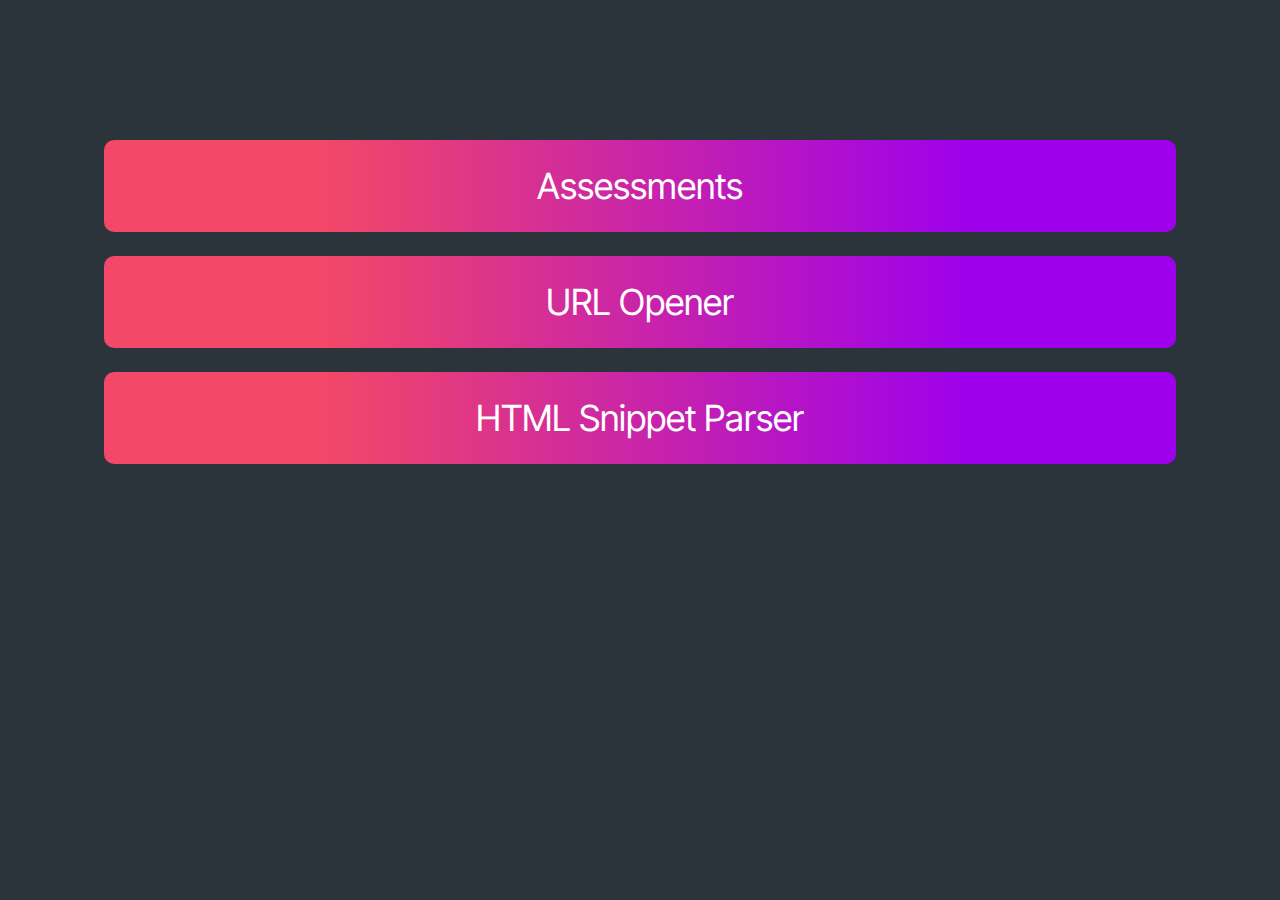
<file: index.html>
<!DOCTYPE html>
<html lang="en">
    <head>
        <meta charset="utf-8">
        <meta http-equiv="X-UA-Compatible" content="IE=edge">
        <title>Contents</title>
        <meta name="description" content="">
        <meta name="viewport" content="width=device-width, initial-scale=1">
        <link rel="stylesheet" href="./navpages.css">
    </head>
    <body>
        <ul>
            <li><a href="./assessments/assessments.html">Assessments</a></li>
            <li><a href="./urlopener/urlopener.html">URL Opener</a></li>
            <li><a href="./htmlsnippetparser/htmlsnippetparser.html">HTML Snippet Parser</a></li>
        </ul>
    </body>
</html>
</file>
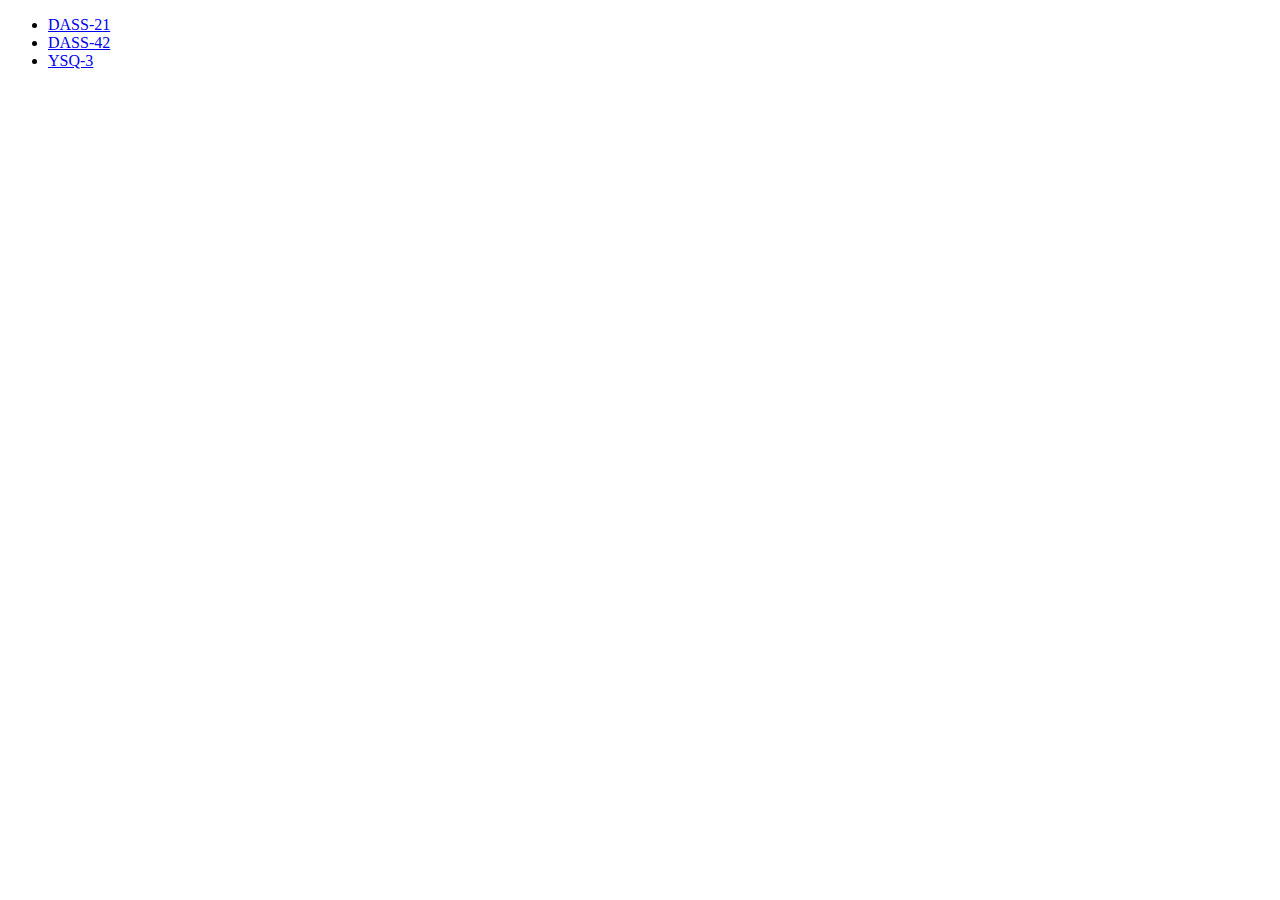
<file: assessments/index.html>
<!DOCTYPE html>
<html>
    <head>
        <meta charset="utf-8">
        <meta http-equiv="X-UA-Compatible" content="IE=edge">
        <title>Assessment Scoring Page</title>
        <meta name="description" content="">
        <meta name="viewport" content="width=device-width, initial-scale=1">
        <link rel="stylesheet" href="">
    </head>
    <body>
        <ul>
            <li><a href="./dass_21/dass_21.html">DASS-21</a></li>
            <li><a href="./dass_42/dass_42.html">DASS-42</a></li>
            <li><a href="./ysq/ysq.html">YSQ-3</a></li>
        </ul>
        <script src="" async defer></script>
    </body>
</html>
</file>
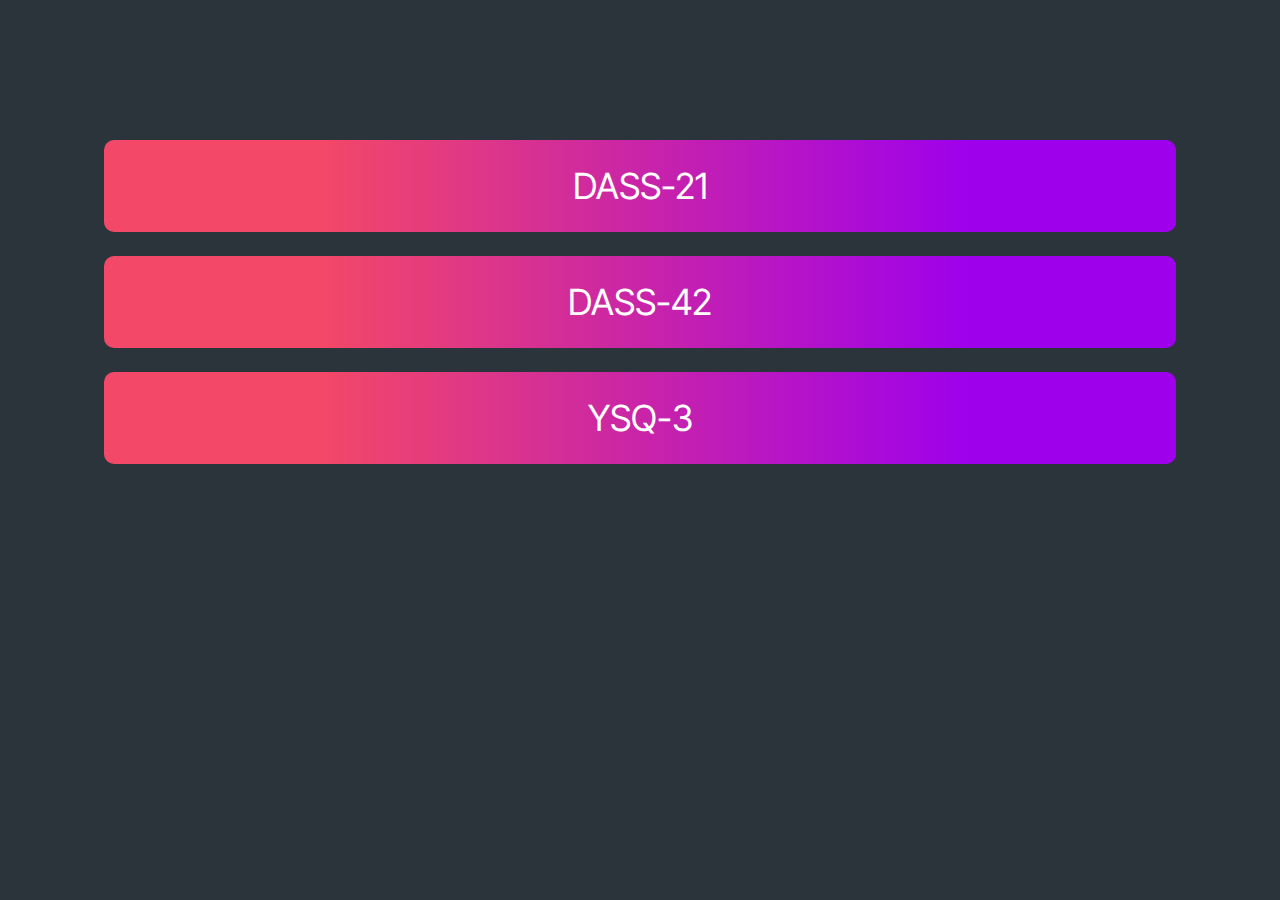
<file: assessments/assessments.html>
<!DOCTYPE html>
<html lang="en">
    <head>
        <meta charset="utf-8">
        <meta http-equiv="X-UA-Compatible" content="IE=edge">
        <title>Assessment Scoring Page</title>
        <meta name="description" content="">
        <meta name="viewport" content="width=device-width, initial-scale=1">
        <link rel="stylesheet" href="../navpages.css">
    </head>
    <body>
        <ul>
            <li><a href="./dass_21/dass_21.html">DASS-21</a></li>
            <li><a href="./dass_42/dass_42.html">DASS-42</a></li>
            <li><a href="./ysq/ysq.html">YSQ-3</a></li>
        </ul>
    </body>
</html>
</file>
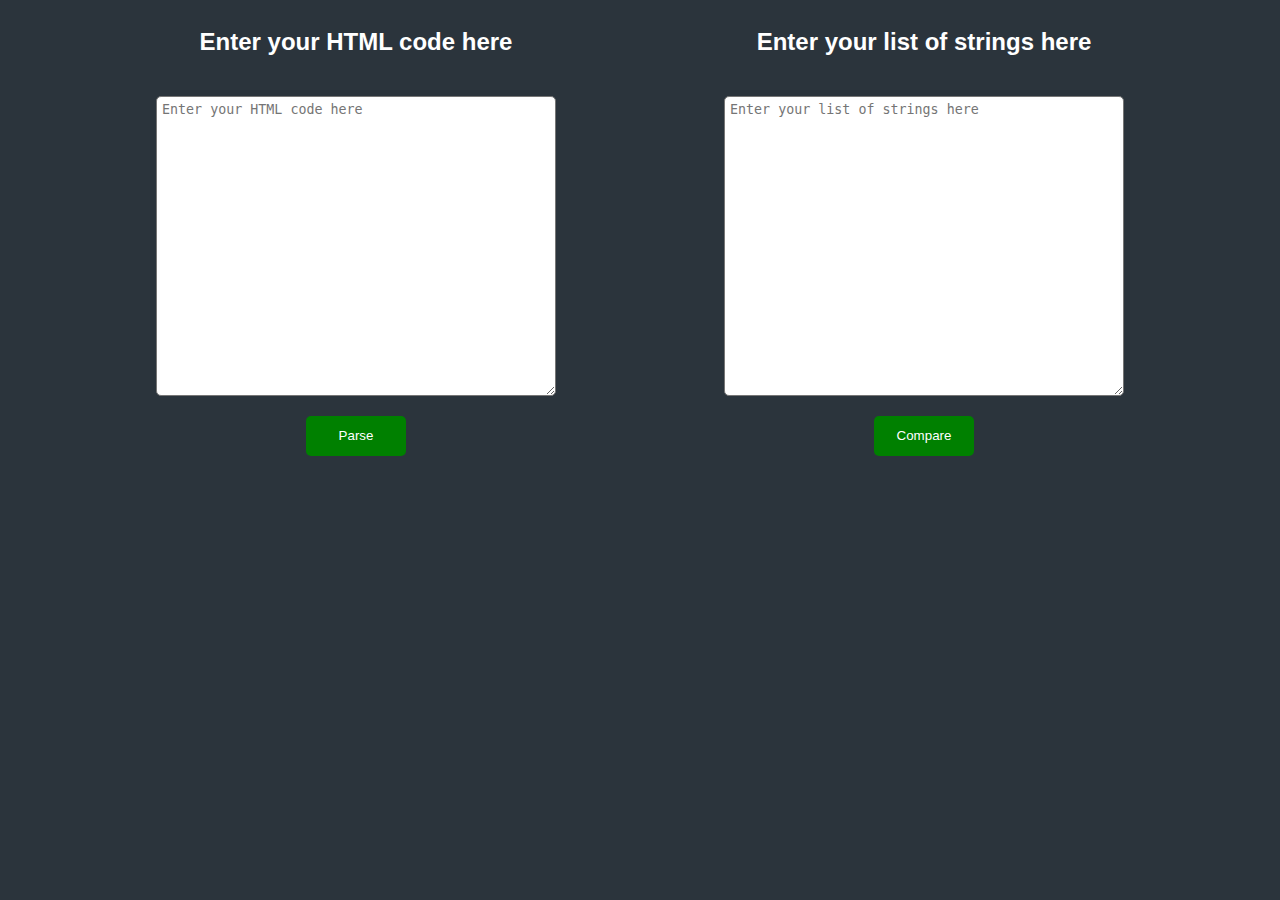
<file: htmlsnippetparser/htmlsnippetparser.html>
<html>
<head>
<style>
  body {
    background-color: rgba(43, 52, 60, 1.00);
    color: white;
    font-family: "Segoe UI", sans-serif;
  }

  #container {
    display: flex;
    flex-direction: row;
    justify-content: space-evenly;
  }

  #left, #right {
    display: flex;
    flex-direction: column;
    align-items: center;
  }

  #textarea1, #textarea2 {
    width: 400px;
    height: 300px;
    margin: 20px;
    font-family: monospace;
    padding: 5px;
    border-radius: 5px;
  }

  #button1, #button2 {
    width: 100px;
    height: 40px;
    background-color: green;
    color: white;
    border: none;
    border-radius: 5px;
    cursor: pointer;
  }

  #result1, #result2 {
    width: 400px;
    height: 200px;
    margin: 20px;
    overflow-y: scroll;
    font-family: monospace;
  }
</style>
</head>
<body>
<div id="container">
  <div id="left">
    <h2>Enter your HTML code here</h2>
    <textarea id="textarea1" placeholder="Enter your HTML code here"></textarea>
    <button id="button1" onclick="parseHTML()">Parse</button>
    <div id="result1"></div>
  </div>
  <div id="right">
    <h2>Enter your list of strings here</h2>
    <textarea id="textarea2" placeholder="Enter your list of strings here"></textarea>
    <button id="button2" onclick="compareStrings()">Compare</button>
    <div id="result2"></div>
  </div>
</div>
<script>
   function parseHTML() {
     // get the textarea value
     let html = document.getElementById("textarea1").value;

     // create a regex to match the strings between <p class="mb-3"> and </p>
     let regex = /<p class="mb-3">(.*?)<\/p>/g;

     // create an array to store the matched strings
     let matches = [];

     // loop through the html and find all the matches
     let match;
     while (match = regex.exec(html)) {
       // get the index of the match in the html
       let index = match.index;

       // get the substring of the html from the index to the end
       let substring = html.substring(index);

       // create another regex to match the next string between <p class="small slightly-bigger"> and </p>
       let regex2 = /<p class="small slightly-bigger">(.*?)<\/p>/;

       // find the first match of the second regex in the substring
       let match2 = regex2.exec(substring);

       // if there is a match, append it to the first capture group with a dash
       if (match2) {
         match[1] += " - " + match2[1];
       }

       // alphabetise the matches
       matches.sort();

       // trim the first capture group and push it to the array
       matches.push(match[1].trim());
     }

     // create a string to display the result
     let result = "";

     // loop through the matches and append them to the result string
     for (let i = 0; i < matches.length; i++) {
       result += matches[i] + "\n";
     }

      // display the result in the result div
      document.getElementById("result1").innerText = result;
     
   }

   function compareStrings() {
     // get the parsed strings from the result div
     let parsed = document.getElementById("result1").innerText;

     // split the parsed strings by newline
     let parsedArray = parsed.split("\n");

     // get the user input from the second textarea
     let userInput = document.getElementById("textarea2").value;

     // split the user input by newline
     let userInputArray = userInput.split("\n");

      // create a string to display the comparison result
      let result = "";

      // create a set to store the user input strings
      let userInputSet = new Set(userInputArray);

      // loop through the parsed array and check if it is in the user input set
      for (let i = 0; i < parsedArray.length; i++) {
        // if the parsed string is not in the user input set, append it to the result string
        if (!userInputSet.has(parsedArray[i])) {
          result += parsedArray[i] + "\n";
        }
      }

      // display the comparison result in the second result div
      document.getElementById("result2").innerText = result;
     
   }
</script>
</body>
</html>
</file>
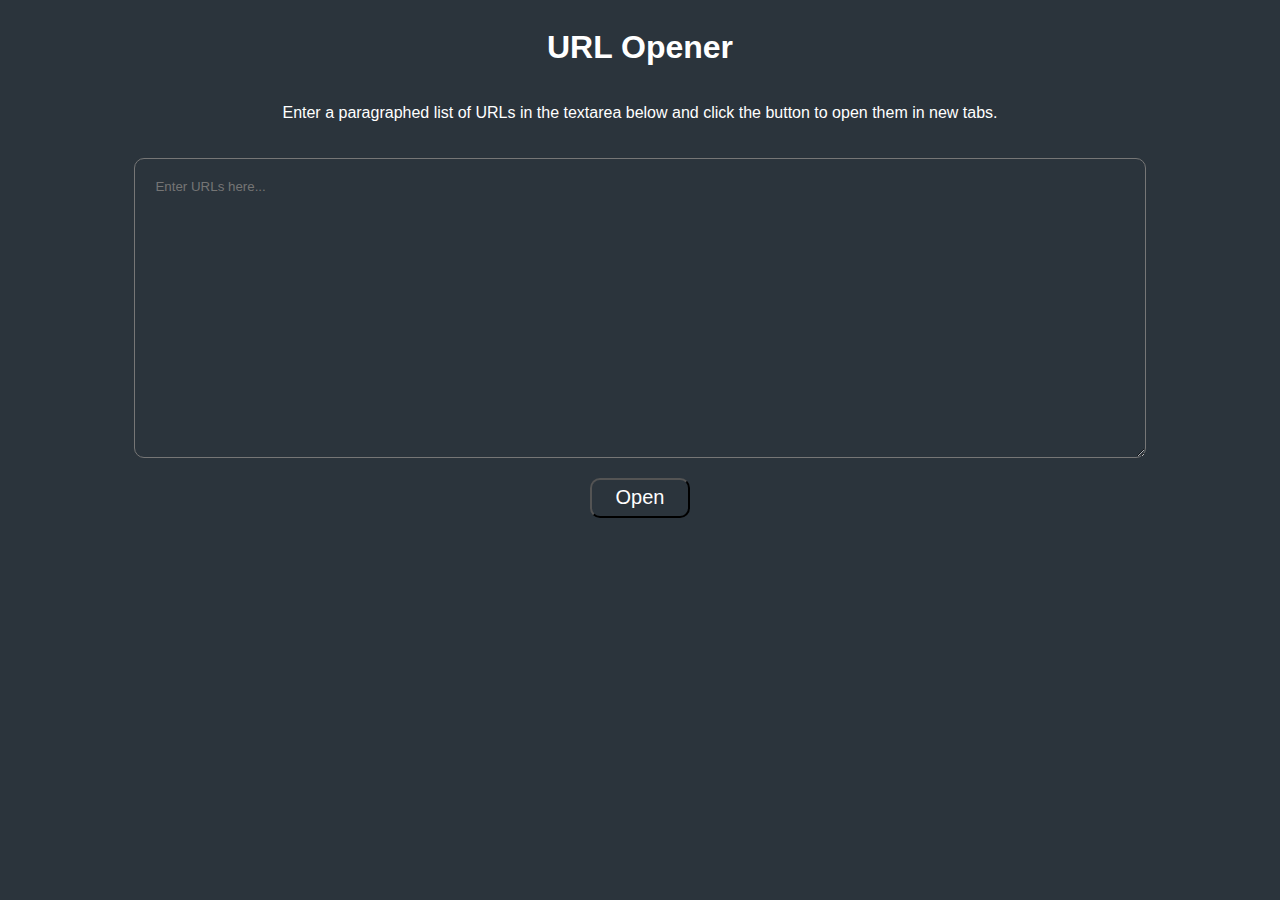
<file: urlopener/urlopener.html>
<html>
<head>
  <style>
    * {
        background-color: rgba(43, 52, 60, 1.00);
        color: white;
        font-family: 'Segoe UI', Tahoma, Geneva, Verdana, sans-serif;
    }

    #container {
      display: flex;
      flex-direction: column;
      align-items: center;
    }

    #textarea {
      width: 80%;
      height: 300px;
      margin: 20px;
      padding: 20px;
      border-radius: 10px;
    }

    #button {
      width: 100px;
      height: 40px;
      border-radius: 10px;
      font-size: 20px;
    }
  </style>
</head>
<body>
  <div id="container">
    <h1>URL Opener</h1>
    <p>Enter a paragraphed list of URLs in the textarea below and click the button to open them in new tabs.</p>
    <textarea id="textarea" placeholder="Enter URLs here..."></textarea>
    <button id="button">Open</button>
  </div>
  <script>
    // Get the textarea and button elements
    var textarea = document.getElementById("textarea");
    var button = document.getElementById("button");

    // Add a click event listener to the button
    button.addEventListener("click", function() {
      // Get the value of the textarea
      var text = textarea.value;

      // Split the text by line breaks
      var lines = text.split("\n");

      // Loop through each line
      for (var i = 0; i < lines.length; i++) {
        // Get the current line
        var line = lines[i];

        // Trim any whitespace from the line
        line = line.trim();

        // Check if the line is a valid URL
        if (isValidURL(line)) {
          // Open the URL in a new tab
          window.open(line, "_blank");
        }
      }
    });

    // A function to check if a string is a valid URL
    function isValidURL(str) {
      // Create a regular expression for URL validation
      var regex = /^(https?|ftp):\/\/[^\s/$.?#].[^\s]*$/i;

      // Test the string against the regex
      return regex.test(str);
    }
  </script>
</html>
</file>
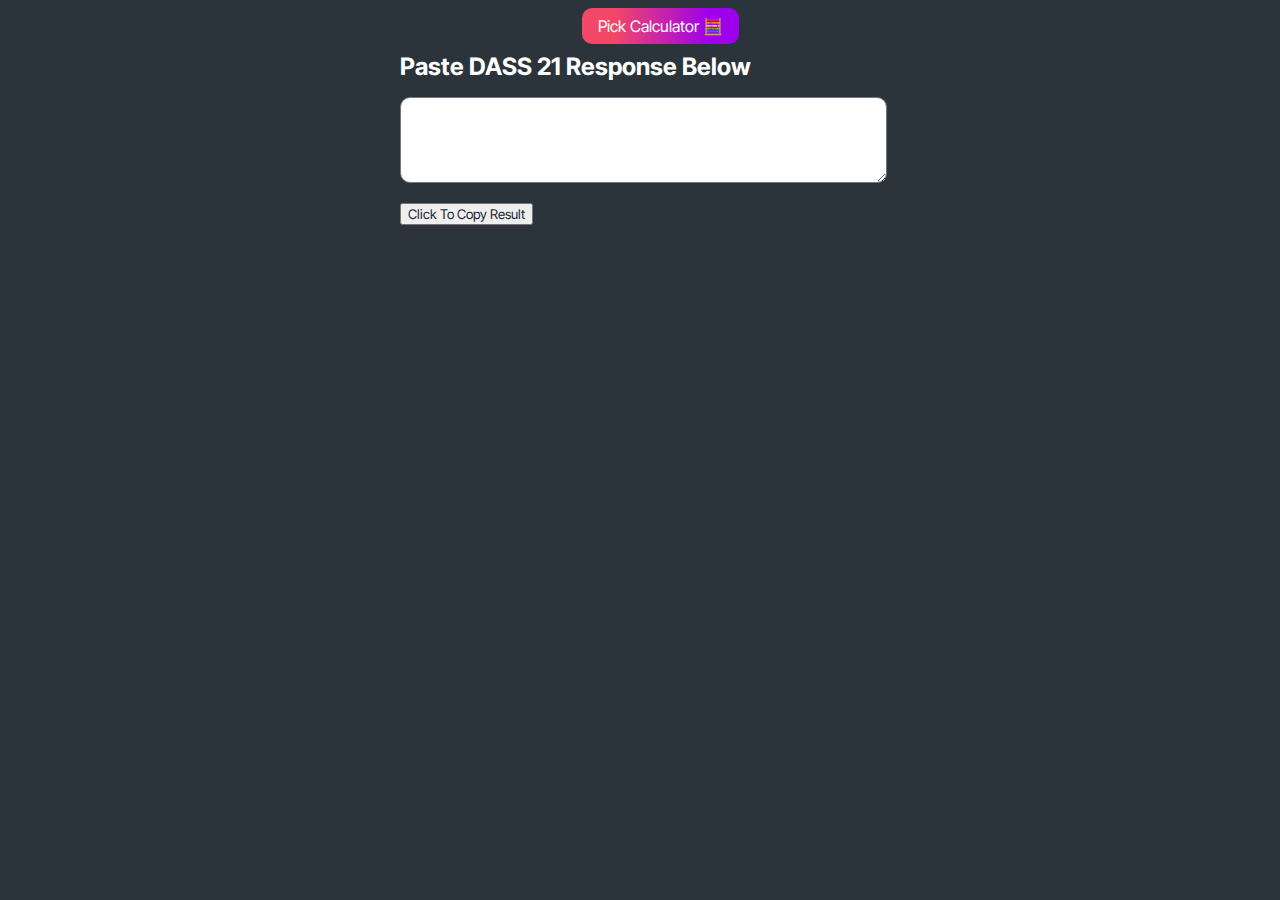
<file: assessments/dass_21/dass_21.html>
<!DOCTYPE html>
<html lang="en">

<head>
    <title>DASS 21 Calculator</title>
    <link rel="stylesheet" href="./dass_21.css">
    <nav>
        <ul>
            <li><a href="../assessments.html">Pick Calculator 🧮</a></li>
        </ul>
    </nav>
</head>


<body>
    <div class="main">
        <form>
            <label class="input" for="response"><strong>Paste DASS 21 Response Below</strong></label>
            <br>
            <textarea class="inputArea" id="response" name="response" rows="5" cols="40" onkeyup="dass(this.value)"
                onclick="dass(this.value)"></textarea>
            <button id="resultCopy" onClick="copyResult()">Click To Copy Result</button>
            <p id="displayResult"></p>
        </form>
    </div>

    <script src="./dass_21.js" async defer></script>
</body>

</html>
</file>
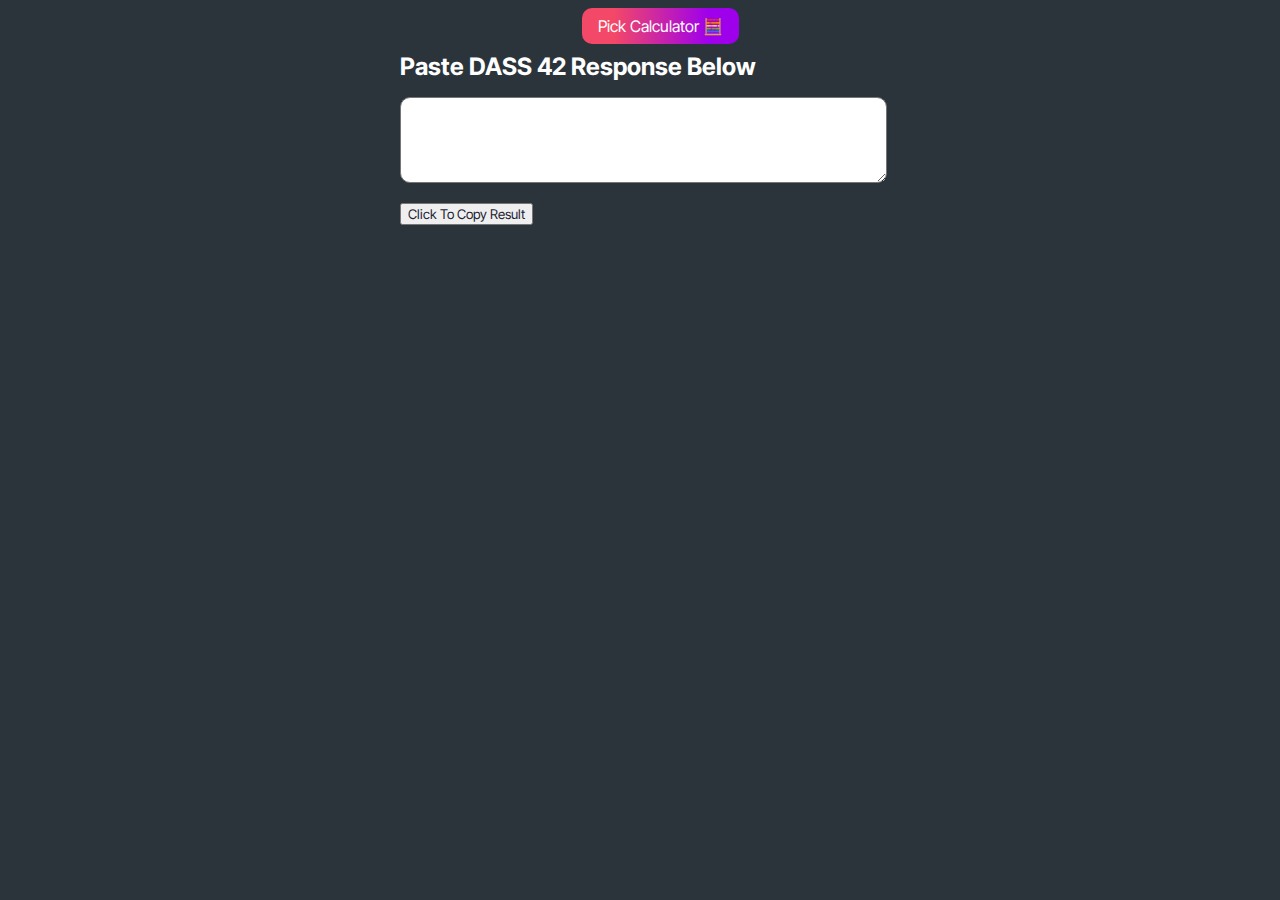
<file: assessments/dass_42/dass_42.html>
<!DOCTYPE html>
<html lang="en">

<head>
    <title>DASS 42 Calculator</title>
    <link rel="stylesheet" href="./dass_42.css">
    <nav>
        <ul>
            <li><a href="../assessments.html">Pick Calculator 🧮</a></li>
        </ul>
    </nav>
</head>

<body>
    <div class="main">
        <form>
            <label class="input" for="response"><strong>Paste DASS 42 Response Below</strong></label>
            <br>
            <textarea class="inputArea" id="response" name="response" rows="5" cols="40" onkeyup="dass(this.value)"
                onclick="dass(this.value)"></textarea>
                <button id="resultCopy" onClick="copyResult()">Click To Copy Result</button>
                <p id="displayResult"></p>
        </form>
    </div>

    <script src="./dass_42.js" async defer></script>
</body>

</html>
</file>
<file: navpages.css>
@import url('https://fonts.googleapis.com/css2?family=Inter+Tight&display=swap');

* {
    font-family: 'Inter Tight', Century Gothic, sans-serif;
    font-size: 1.5rem;
    text-decoration: none;
    list-style: none;
    padding: 1rem;
    text-align: center;
}

body {
    background: #2b343b;
}

li {
    background: linear-gradient(90deg, rgba(243, 72, 104,1) 20.796875%,rgba(242, 71, 104,1) 20.796875%,rgba(158, 0, 236,1) 80.796875%);
    margin: 1rem;
    border-radius: 10px;
}

a  {
    color: white;
}
</file>
<file: assessments/dass_21/dass_21.css>
@import url('https://fonts.googleapis.com/css2?family=Inter+Tight&display=swap');

* {
    color: white;
    font-family: 'Inter Tight', sans-serif;
}

nav > ul {
    list-style: none;
    display: flex;
    justify-content: center;
}

nav > ul > li > a {
    text-decoration: none;
    background: linear-gradient(90deg, rgba(243, 72, 104,1) 20.796875%,rgba(242, 71, 104,1) 20.796875%,rgba(158, 0, 236,1) 80.796875%);
    margin: 1rem;
    border-radius: 10px;
    padding-inline: 1rem;
    padding-top: 0.5rem;
    padding-bottom: 0.5rem;
}

body {
    background: #2b343b;
    justify-content: center;
    align-items: center;
}

label {
    font-size: 1.5rem;
}

button {
    color: #1c2333;
}

.main {
    display: flex;
    justify-content: center;
    align-items: center;
    flex-direction: column;
}

.inputArea {
    border-radius: 10px;
    color: #1c2333;
    margin-top: 1rem;
    margin-bottom: 1rem;
    width:100%;
}
</file>
<file: assessments/dass_42/dass_42.css>
@import url('https://fonts.googleapis.com/css2?family=Inter+Tight&display=swap');

* {
    color: white;
    font-family: 'Inter Tight', sans-serif;
}

nav > ul {
    list-style: none;
    display: flex;
    justify-content: center;
}

nav > ul > li > a {
    text-decoration: none;
    background: linear-gradient(90deg, rgba(243, 72, 104,1) 20.796875%,rgba(242, 71, 104,1) 20.796875%,rgba(158, 0, 236,1) 80.796875%);
    margin: 1rem;
    border-radius: 10px;
    padding-inline: 1rem;
    padding-top: 0.5rem;
    padding-bottom: 0.5rem;
}

body {
    background: #2b343b;
    justify-content: center;
    align-items: center;
}

label {
    font-size: 1.5rem;
}

button {
    color: #1c2333;
}

.main {
    display: flex;
    justify-content: center;
    align-items: center;
    flex-direction: column;
}

.inputArea {
    border-radius: 10px;
    color: #1c2333;
    margin-top: 1rem;
    margin-bottom: 1rem;
    width:100%;
}
</file>
